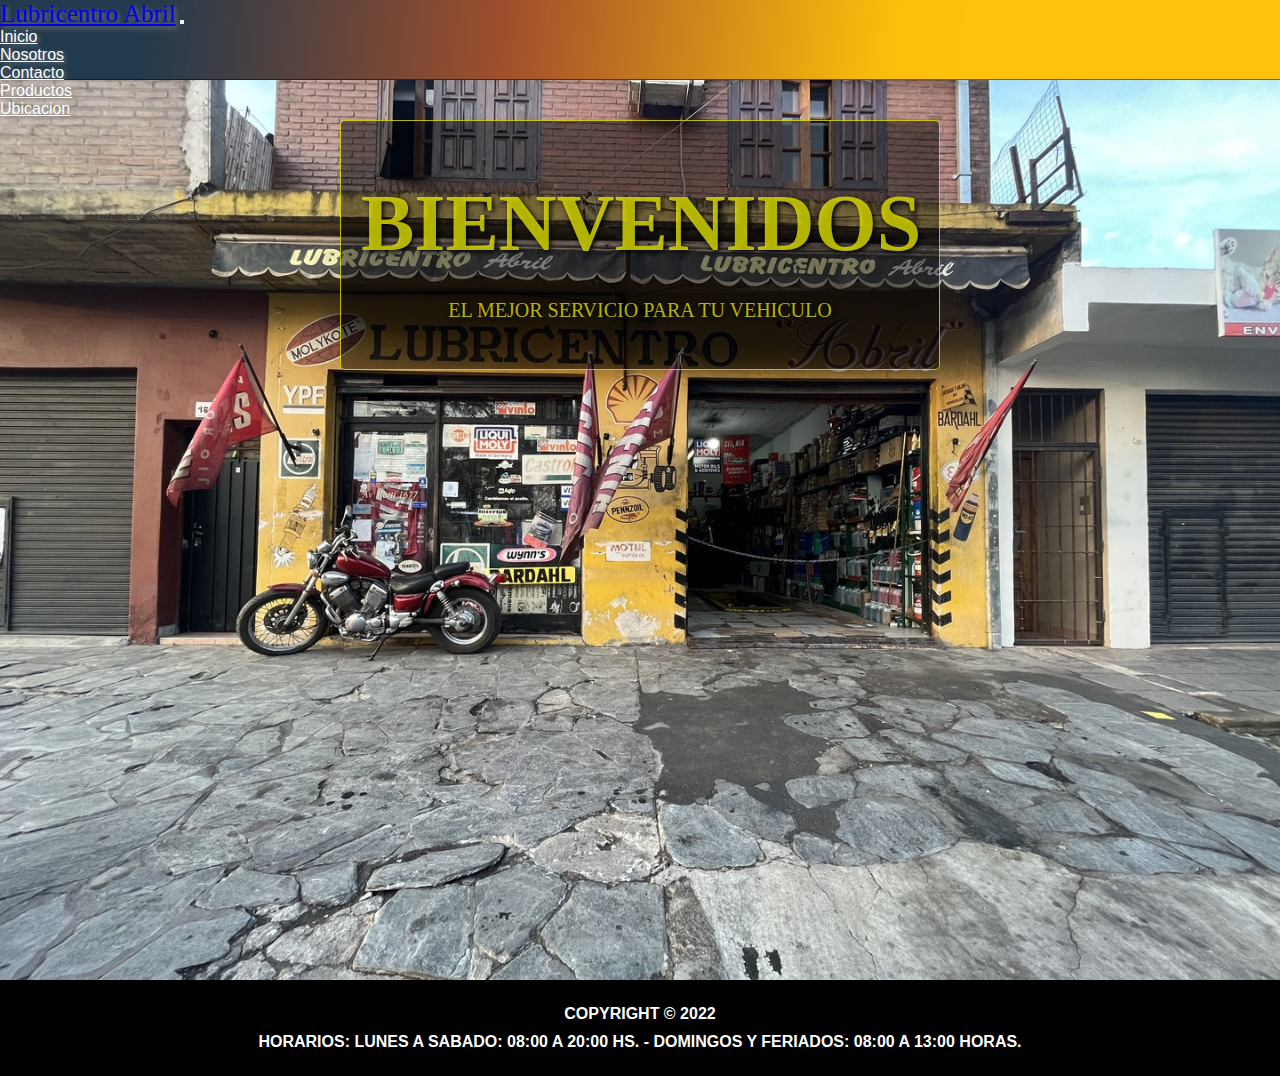
<file: index.html>
<!DOCTYPE html>
<html lang="es">

<head>
  <meta name="description" content="el mejor servicio para tu vehiculo">
  <meta name="keywords"
    content="automovil, auto, procrear autos, deautos, autos caros, lavadero de autos 24hs, ventas de autos usados en cordoba, acrilico, pintura acrilica, turbo">
  <meta name="city" content="Buenos Aires">
  <meta name="country" content="Argentina">
  <meta name="lenguaje" content="spanish">
  <meta charset="UTF-8">
  <meta http-equiv="X-UA-Compatible" content="IE=edge">
  <meta name="viewport" content="width=device-width, initial-scale=1.0">
  <link rel="stylesheet" href="https://cdnjs.cloudflare.com/ajax/libs/font-awesome/6.1.1/css/all.min.css"
    integrity="sha512-KfkfwYDsLkIlwQp6LFnl8zNdLGxu9YAA1QvwINks4PhcElQSvqcyVLLD9aMhXd13uQjoXtEKNosOWaZqXgel0g=="
    crossorigin="anonymous" referrerpolicy="no-referrer" />
  <link rel="stylesheet" href="https://cdn.jsdelivr.net/npm/bootstrap@4.6.2/dist/css/bootstrap.min.css"
    integrity="sha384-xOolHFLEh07PJGoPkLv1IbcEPTNtaed2xpHsD9ESMhqIYd0nLMwNLD69Npy4HI+N" crossorigin="anonymous">
  <link rel="stylesheet" href="./scss/estilos.css">
  <title>Lubricentro Abril</title>
</head>

<body>
  <header>
    <nav class="navbar navbar-expand-md navbar-dark">
      <!-- Brand -->
      <a class="navbar-brand" href="#">Lubricentro Abril</a>

      <!-- Toggler/collapsibe Button -->
      <button class="navbar-toggler" type="button" data-toggle="collapse" data-target="#collapsibleNavbar">
        <span class="navbar-toggler-icon"></span>
      </button>

      <!-- Navbar links -->
      <div class="collapse navbar-collapse" id="collapsibleNavbar">
        <ul class="navbar-nav">
          <li class="nav-item">
            <a class="nav-link" href="#">Inicio</a>
          </li>
          <li class="nav-item">
            <a class="nav-link" href="./pages/nosotros.html">Nosotros</a>
          </li>
          <li class="nav-item">
            <a class="nav-link" href="./pages/contacto.html">Contacto</a>
          </li>
          <li class="nav-item">
            <a class="nav-link" href="./pages/productos.html">Productos</a>
          </li>
          <li class="nav-item">
            <a class="nav-link" href="./pages/ubicacion.html">Ubicacion</a>
          </li>
        </ul>
      </div>
    </nav>
  </header>

  <main class="home">
    <div class="subtitulo">
      <h2>bienvenidos</h2>
      <p>el mejor servicio para tu vehiculo</p>
      </div>
      <div class="videos">
      <iframe class="video" width="700" height="450" src="https://www.youtube.com/embed/ds_a9tHwzT0" title="YouTube video player"
        frameborder="0" allow="accelerometer; autoplay; clipboard-write; encrypted-media; gyroscope; picture-in-picture"
        allowfullscreen></iframe>
    </div>
  </main>

  <footer>
    <div class="horarios">
      <p>Copyright © 2022 </p>
      <p>Horarios: Lunes a Sabado: 08:00 a 20:00 hs. - Domingos y feriados: 08:00 a 13:00 horas.</p>
    </div>

    <div class="redes">
      <i class="fa-brands fa-facebook"></i>
      <i class="fa-brands fa-instagram"></i>
      <i class="fa-brands fa-whatsapp"></i>
    </div>
  </footer>

  <script src="https://cdn.jsdelivr.net/npm/jquery@3.5.1/dist/jquery.slim.min.js"
    integrity="sha384-DfXdz2htPH0lsSSs5nCTpuj/zy4C+OGpamoFVy38MVBnE+IbbVYUew+OrCXaRkfj"
    crossorigin="anonymous"></script>
  <script src="https://cdn.jsdelivr.net/npm/popper.js@1.16.1/dist/umd/popper.min.js"
    integrity="sha384-9/reFTGAW83EW2RDu2S0VKaIzap3H66lZH81PoYlFhbGU+6BZp6G7niu735Sk7lN"
    crossorigin="anonymous"></script>
  <script src="https://cdn.jsdelivr.net/npm/bootstrap@4.6.2/dist/js/bootstrap.min.js"
    integrity="sha384-+sLIOodYLS7CIrQpBjl+C7nPvqq+FbNUBDunl/OZv93DB7Ln/533i8e/mZXLi/P+"
    crossorigin="anonymous"></script>
</body>


</html>
</file>
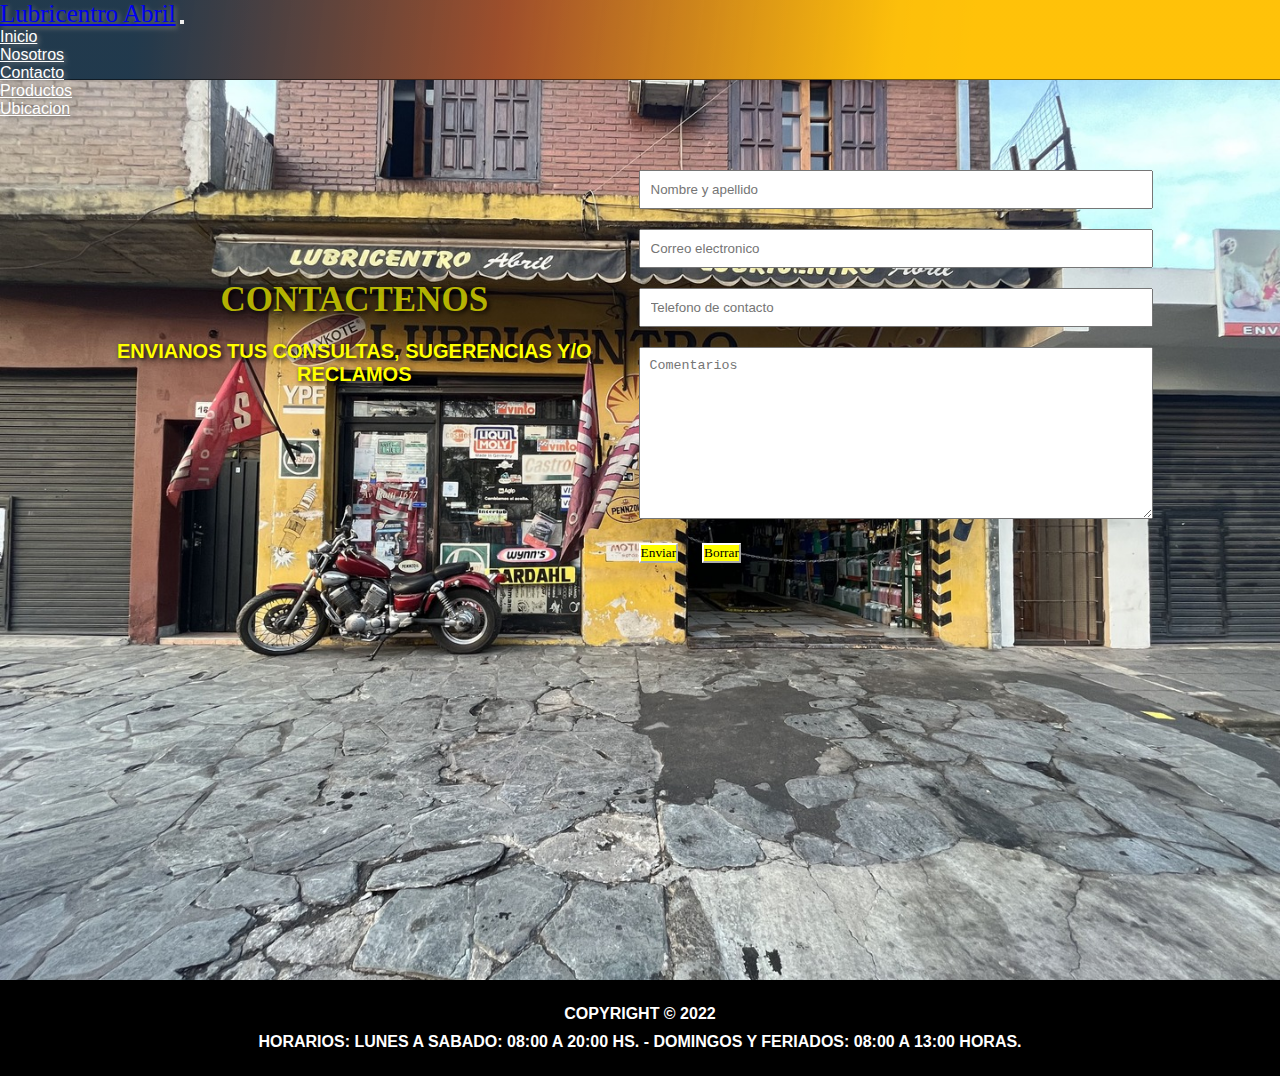
<file: pages/contacto.html>
<!DOCTYPE html>
<html lang="es">

<head>
  <meta name="description" content="contactanos y sacate todas las dudas sobre tu vehiculo">
  <meta name="keywords"
  content="carrera de motos, motos de carrera, carrera, automovil deportivo, need ford speed, info auto, cambios, luces">
  <meta name="city" content="Buenos Aires">
  <meta name="country" content="Argentina">
  <meta name="lenguaje" content="spanish">
  <meta charset="UTF-8">
  <meta http-equiv="X-UA-Compatible" content="IE=edge">
  <meta name="viewport" content="width=device-width, initial-scale=1.0">
  <link rel="stylesheet" href="https://cdnjs.cloudflare.com/ajax/libs/font-awesome/6.1.1/css/all.min.css"
    integrity="sha512-KfkfwYDsLkIlwQp6LFnl8zNdLGxu9YAA1QvwINks4PhcElQSvqcyVLLD9aMhXd13uQjoXtEKNosOWaZqXgel0g=="
    crossorigin="anonymous" referrerpolicy="no-referrer" />
  <link rel="stylesheet" href="https://cdn.jsdelivr.net/npm/bootstrap@4.6.2/dist/css/bootstrap.min.css"
    integrity="sha384-xOolHFLEh07PJGoPkLv1IbcEPTNtaed2xpHsD9ESMhqIYd0nLMwNLD69Npy4HI+N" crossorigin="anonymous">
  <link rel="stylesheet" href="../scss/estilos.css">
  <title>formulario de contactos</title>
</head>

<body>
  <header>
    <nav class="navbar navbar-expand-md navbar-dark">
      <!-- Brand -->
      <a class="navbar-brand" href="#">Lubricentro Abril</a>

      <!-- Toggler/collapsibe Button -->
      <button class="navbar-toggler" type="button" data-toggle="collapse" data-target="#collapsibleNavbar">
        <span class="navbar-toggler-icon"></span>
      </button>

      <!-- Navbar links -->
      <div class="collapse navbar-collapse" id="collapsibleNavbar">
        <ul class="navbar-nav">
          <li class="nav-item">
            <a class="nav-link" href="../index.html">Inicio</a>
          </li>
          <li class="nav-item">
            <a class="nav-link" href="nosotros.html">Nosotros</a>
          </li>
          <li class="nav-item">
            <a class="nav-link" href="#">Contacto</a>
          </li>
          <li class="nav-item">
            <a class="nav-link" href="./productos.html">Productos</a>
          </li>
          <li class="nav-item">
            <a class="nav-link" href="./ubicacion.html">Ubicacion</a>
          </li>
        </ul>
      </div>
    </nav>
  </header>

  <main class="contactos">
    <section class="left">
      <h2 class="contactanos">Contactenos</h2>
      <strong>Envianos tus consultas, sugerencias y/o reclamos</strong>
    </section>
    <section class="rigth">
      <form action="/action_page.php">
        <div class="form-group">
          <input type="text" class="form-control" placeholder="Nombre y apellido" id="name" required>
        </div>
        <div class="form-group">
          <input type="email" class="form-control" placeholder="Correo electronico" id="email" required>
        </div>
        <div class="form-group">
          <input type="text" class="form-control" placeholder="Telefono de contacto" id="number" required>
        </div>
        <textarea name="Comentarios" id="" class="form-control" cols="50" rows="10"
          placeholder="Comentarios"></textarea>
        <button type="button" value="enviar" class="btn btn-primary">Enviar</button>
        <button type="reset" value="restablecer" class="btn btn-primary">Borrar</button>
      </form>
    </section>
  </main>

  <footer>
    <div class="horarios">
      <p>Copyright © 2022 </p>
      <p>Horarios: Lunes a Sabado: 08:00 a 20:00 hs. - Domingos y feriados: 08:00 a 13:00 horas.</p>
    </div>

    <div class="redes">
      <i class="fa-brands fa-facebook"></i>
      <i class="fa-brands fa-instagram"></i>
      <i class="fa-brands fa-whatsapp"></i>
    </div>
  </footer>

  <script src="https://cdn.jsdelivr.net/npm/jquery@3.5.1/dist/jquery.slim.min.js"
    integrity="sha384-DfXdz2htPH0lsSSs5nCTpuj/zy4C+OGpamoFVy38MVBnE+IbbVYUew+OrCXaRkfj"
    crossorigin="anonymous"></script>
  <script src="https://cdn.jsdelivr.net/npm/popper.js@1.16.1/dist/umd/popper.min.js"
    integrity="sha384-9/reFTGAW83EW2RDu2S0VKaIzap3H66lZH81PoYlFhbGU+6BZp6G7niu735Sk7lN"
    crossorigin="anonymous"></script>
  <script src="https://cdn.jsdelivr.net/npm/bootstrap@4.6.2/dist/js/bootstrap.min.js"
    integrity="sha384-+sLIOodYLS7CIrQpBjl+C7nPvqq+FbNUBDunl/OZv93DB7Ln/533i8e/mZXLi/P+"
    crossorigin="anonymous"></script>
</body>

</html>
</file>
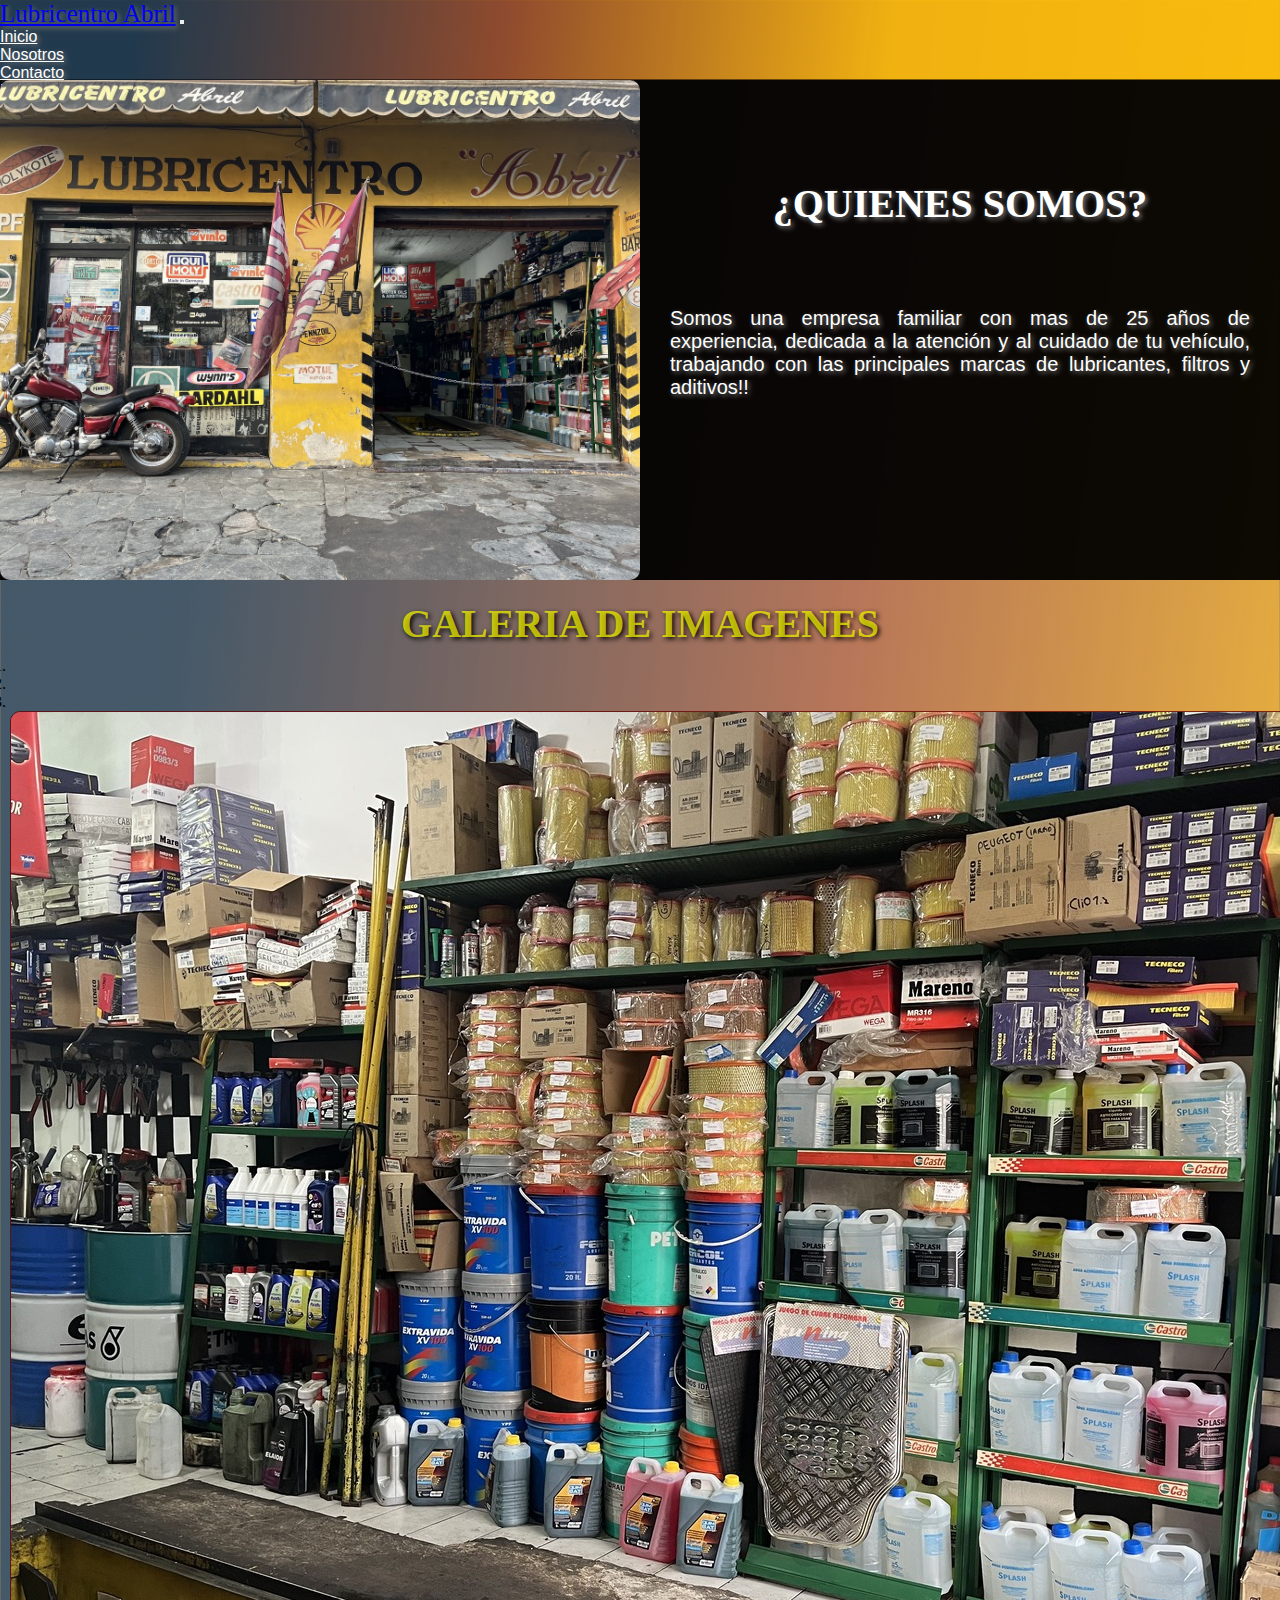
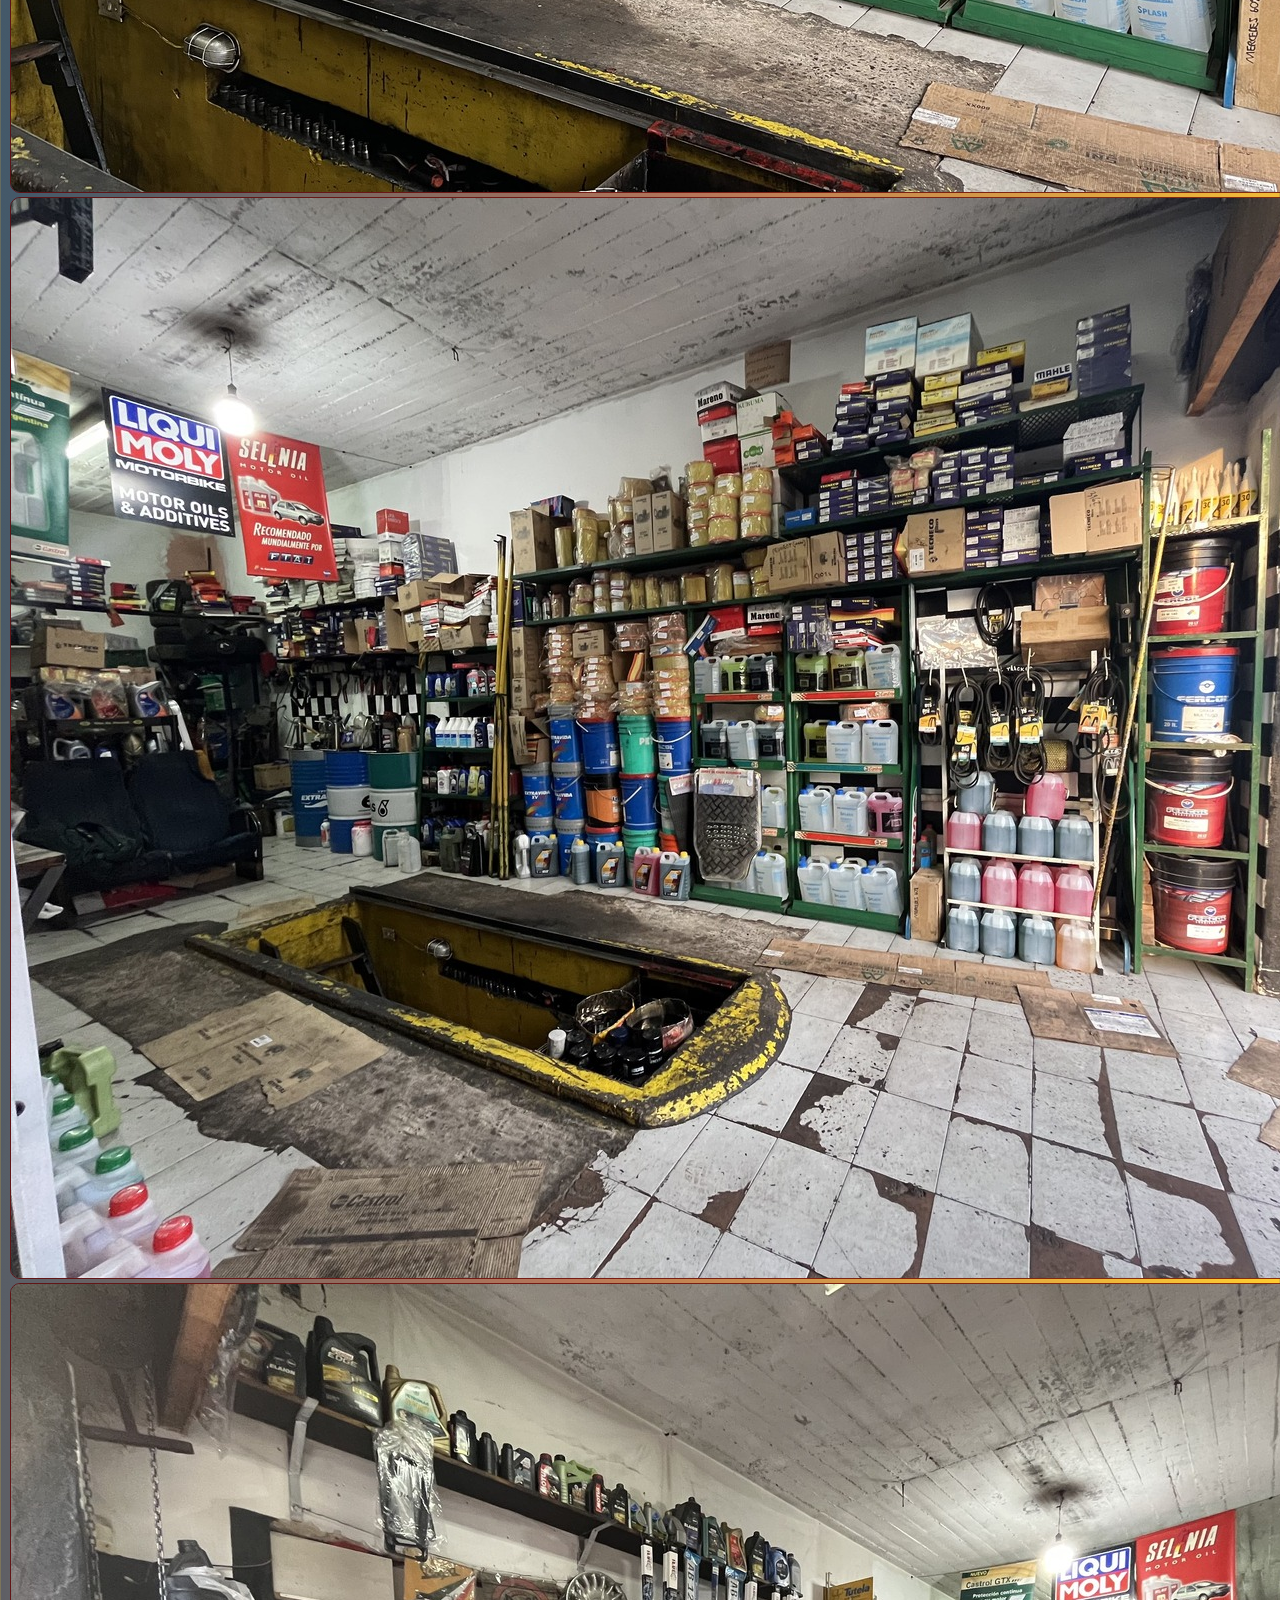
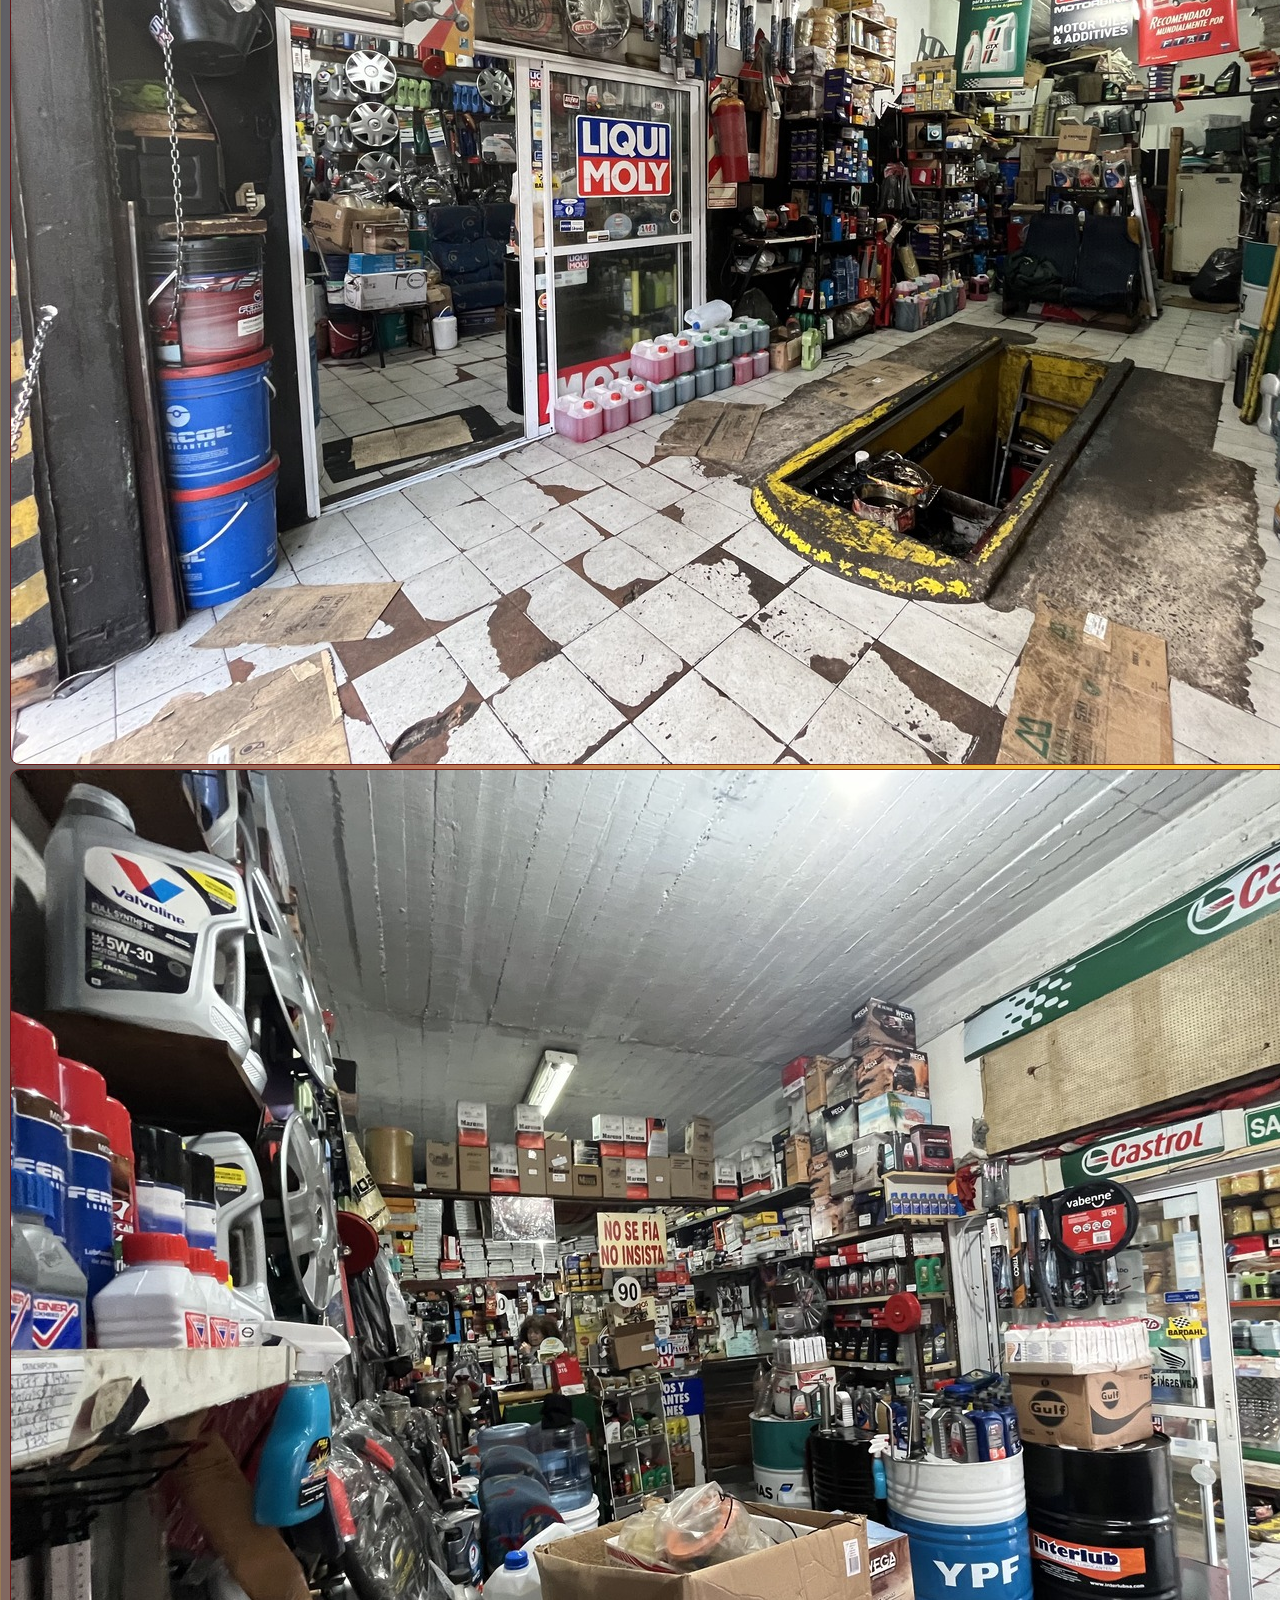
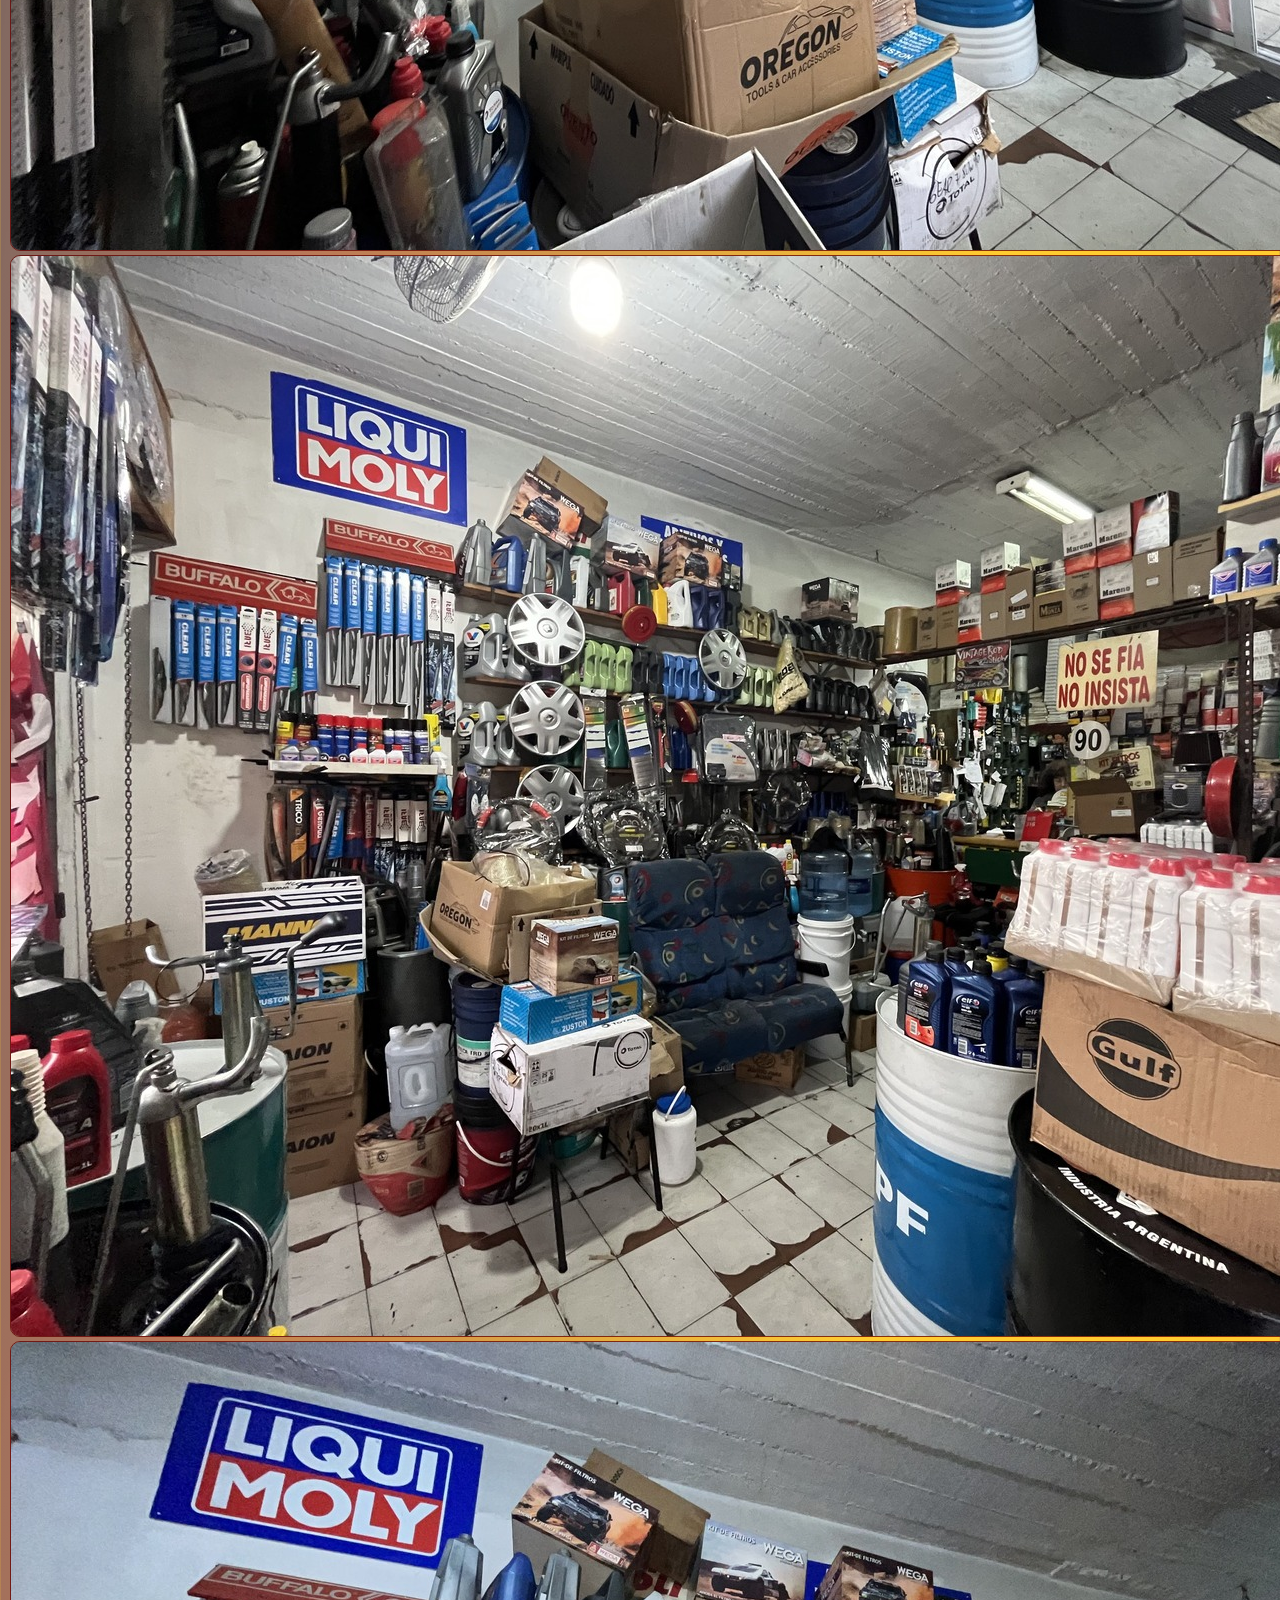
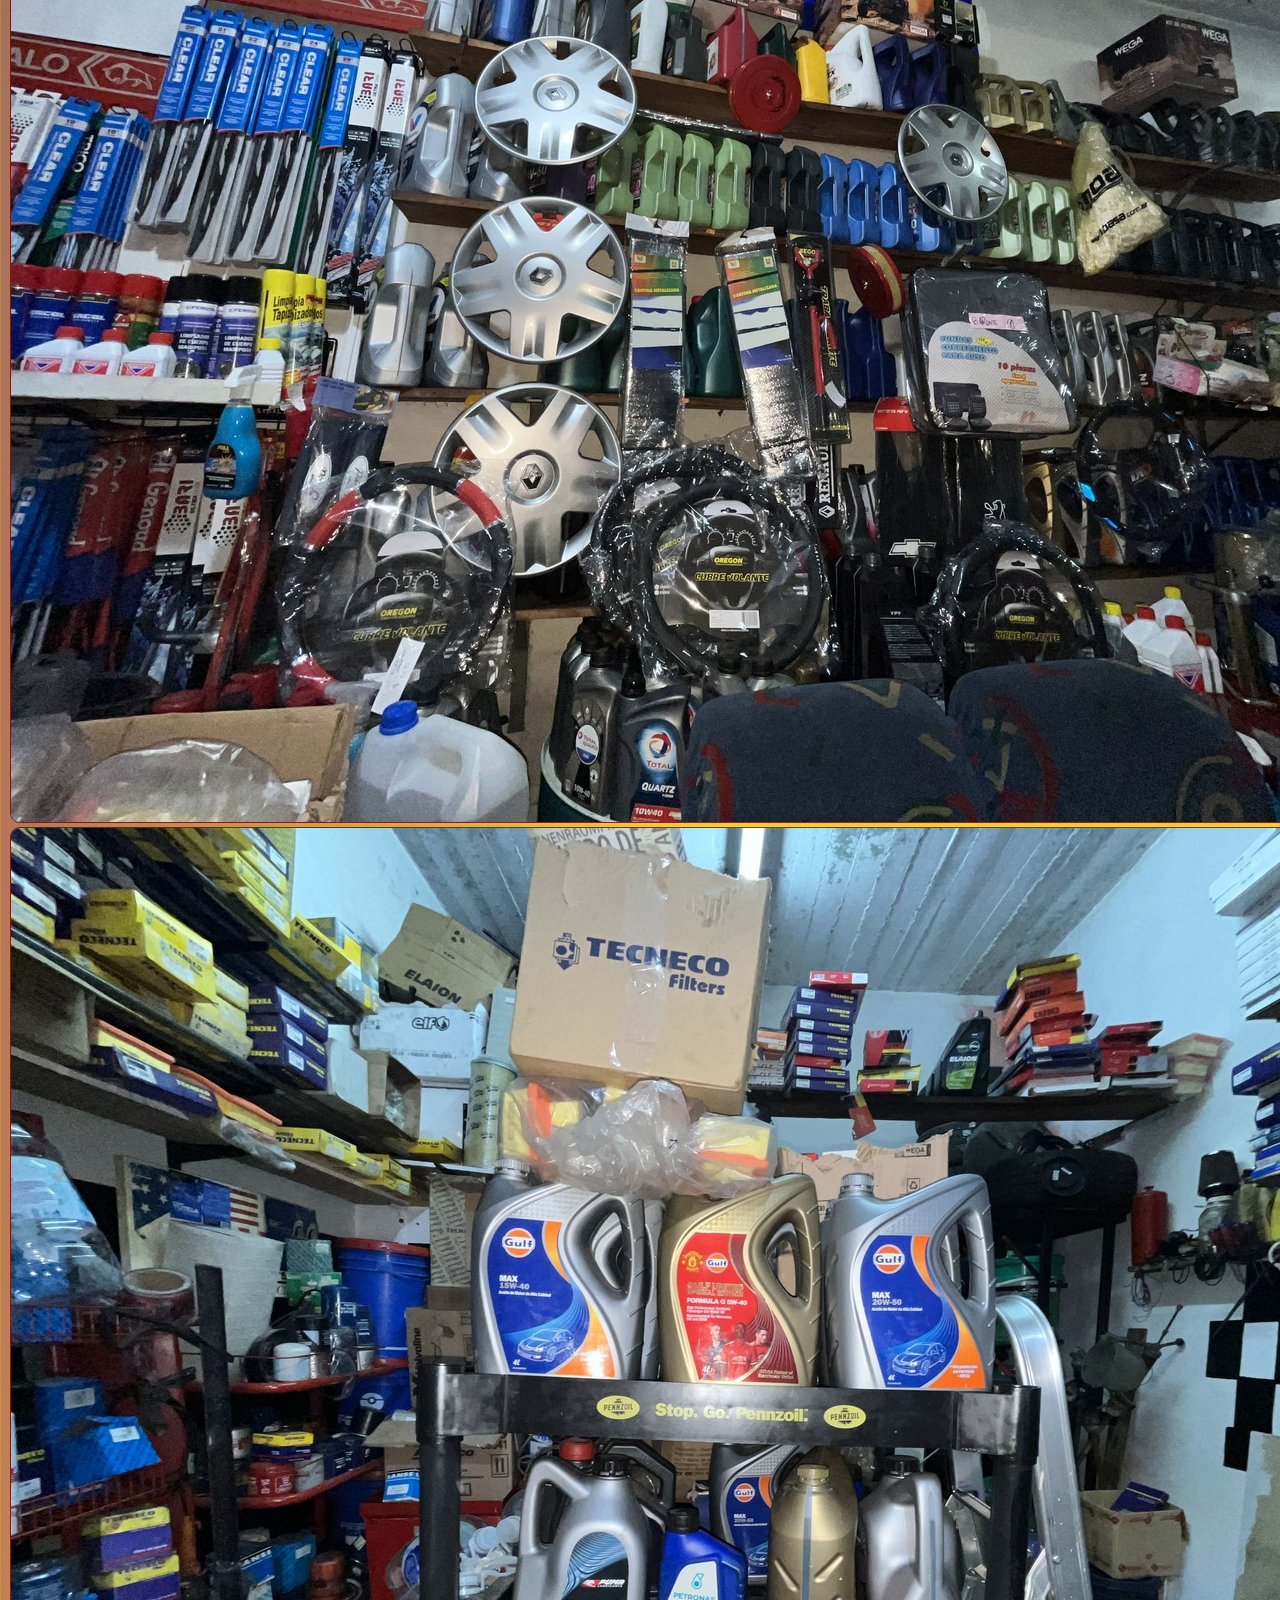
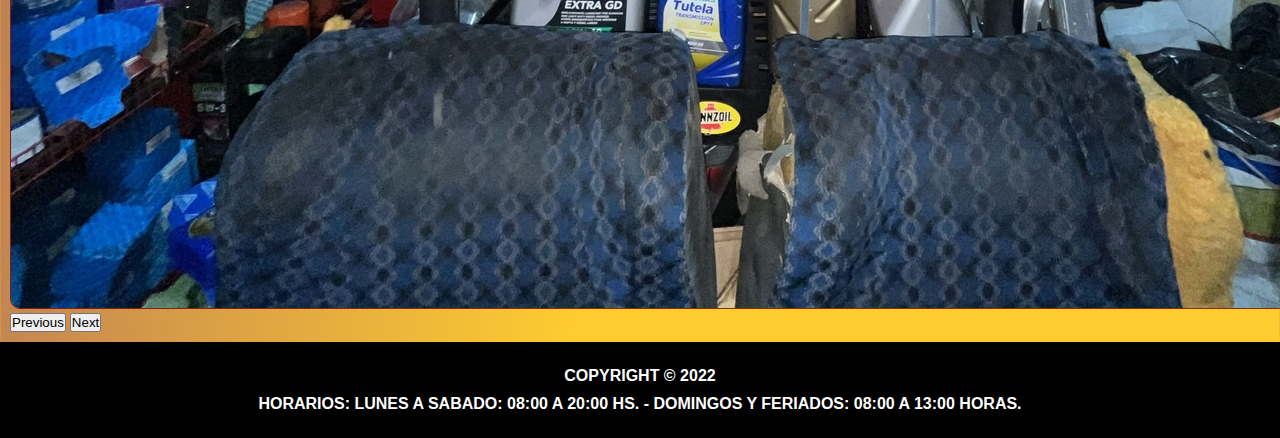
<file: pages/nosotros.html>
<!DOCTYPE html>
<html lang="es">

<head>
  <meta name="description" content="informacion del lubricentro">
  <meta name="keywords"
    content="cambio de aceite, cambio de aceite y filtro, aceite motul 8100, liqui moly, castrol, fiat, limpieza, interior">
  <meta name="city" content="Buenos Aires">
  <meta name="country" content="Argentina">
  <meta name="lenguaje" content="spanish">
  <meta charset="UTF-8">
  <meta http-equiv="X-UA-Compatible" content="IE=edge">
  <meta name="viewport" content="width=device-width, initial-scale=1.0">
  <link rel="stylesheet" href="https://cdnjs.cloudflare.com/ajax/libs/font-awesome/6.1.1/css/all.min.css"
    integrity="sha512-KfkfwYDsLkIlwQp6LFnl8zNdLGxu9YAA1QvwINks4PhcElQSvqcyVLLD9aMhXd13uQjoXtEKNosOWaZqXgel0g=="
    crossorigin="anonymous" referrerpolicy="no-referrer" />
  <link rel="stylesheet" href="https://cdn.jsdelivr.net/npm/bootstrap@4.6.2/dist/css/bootstrap.min.css"
    integrity="sha384-xOolHFLEh07PJGoPkLv1IbcEPTNtaed2xpHsD9ESMhqIYd0nLMwNLD69Npy4HI+N" crossorigin="anonymous">
  <link rel="stylesheet" href="../scss/estilos.css">
  <title>informacion sobre el lubricento</title>
</head>

<body>
  <header>
    <nav class="navbar navbar-expand-md navbar-dark">
      <!-- Brand -->
      <a class="navbar-brand" href="#">Lubricentro Abril</a>

      <!-- Toggler/collapsibe Button -->
      <button class="navbar-toggler" type="button" data-toggle="collapse" data-target="#collapsibleNavbar">
        <span class="navbar-toggler-icon"></span>
      </button>

      <!-- Navbar links -->
      <div class="collapse navbar-collapse" id="collapsibleNavbar">
        <ul class="navbar-nav">
          <li class="nav-item">
            <a class="nav-link" href="../index.html">Inicio</a>
          </li>
          <li class="nav-item">
            <a class="nav-link" href="#">Nosotros</a>
          </li>
          <li class="nav-item">
            <a class="nav-link" href="contacto.html">Contacto</a>
          </li>
          <li class="nav-item">
            <a class="nav-link" href="./productos.html">Productos</a>
          </li>
          <li class="nav-item">
            <a class="nav-link" href="./ubicacion.html">Ubicacion</a>
          </li>
        </ul>
      </div>
    </nav>
  </header>

  <main>
    <section class="presentacion">
      <div class="presentacion1"></div>
      <div class="presentacion2">
        <h2>¿quienes somos?</h2>
        <p>Somos una empresa familiar con mas de 25 años de experiencia, dedicada a la
          atención y al cuidado de tu vehículo, trabajando con las principales marcas de
          lubricantes, filtros y aditivos!!</p>
      </div>
    </section>

    <section class="titulo2">
      <h2>galeria de imagenes</h2>
    </section>
    <div id="carouselExampleIndicators" class="carousel slide" data-ride="carousel">
      <ol class="carousel-indicators">
        <li data-target="#carouselExampleIndicators" data-slide-to="0" class="active"></li>
        <li data-target="#carouselExampleIndicators" data-slide-to="1"></li>
        <li data-target="#carouselExampleIndicators" data-slide-to="2"></li>
      </ol>
      <div class="carousel-inner">
        <div class="carousel-item active">
          <img src="../imagenes/IMG_0390.jpg" class="d-block w-100" alt="fotos">
        </div>
        <div class="carousel-item">
          <img src="../imagenes/IMG_0391.jpg" class="d-block w-100" alt="fotos">
        </div>
        <div class="carousel-item">
          <img src="../imagenes/IMG_0392.jpg" class="d-block w-100" alt="fotos">
        </div>
        <div class="carousel-item">
          <img src="../imagenes/IMG_0393.jpg" class="d-block w-100" alt="fotos">
        </div>
        <div class="carousel-item">
          <img src="../imagenes/IMG_0394.jpg" class="d-block w-100" alt="fotos">
        </div>
        <div class="carousel-item">
          <img src="../imagenes/IMG_0421.jpg" class="d-block w-100" alt="fotos">
        </div>
        <div class="carousel-item">
          <img src="../imagenes/IMG_0426.jpg" class="d-block w-100" alt="fotos">
        </div>
      </div>
      <button class="carousel-control-prev" type="button" data-target="#carouselExampleIndicators" data-slide="prev">
        <span class="carousel-control-prev-icon" aria-hidden="true"></span>
        <span class="sr-only">Previous</span>
      </button>
      <button class="carousel-control-next" type="button" data-target="#carouselExampleIndicators" data-slide="next">
        <span class="carousel-control-next-icon" aria-hidden="true"></span>
        <span class="sr-only">Next</span>
      </button>
    </div>
  </main>


  <footer>
    <div class="horarios">
      <p>Copyright © 2022 </p>
      <p>Horarios: Lunes a Sabado: 08:00 a 20:00 hs. - Domingos y feriados: 08:00 a 13:00 horas.</p>
    </div>

    <div class="redes">
      <i class="fa-brands fa-facebook"></i>
      <i class="fa-brands fa-instagram"></i>
      <i class="fa-brands fa-whatsapp"></i>
    </div>
  </footer>

  <script src="https://cdn.jsdelivr.net/npm/jquery@3.5.1/dist/jquery.slim.min.js"
    integrity="sha384-DfXdz2htPH0lsSSs5nCTpuj/zy4C+OGpamoFVy38MVBnE+IbbVYUew+OrCXaRkfj"
    crossorigin="anonymous"></script>
  <script src="https://cdn.jsdelivr.net/npm/popper.js@1.16.1/dist/umd/popper.min.js"
    integrity="sha384-9/reFTGAW83EW2RDu2S0VKaIzap3H66lZH81PoYlFhbGU+6BZp6G7niu735Sk7lN"
    crossorigin="anonymous"></script>
  <script src="https://cdn.jsdelivr.net/npm/bootstrap@4.6.2/dist/js/bootstrap.min.js"
    integrity="sha384-+sLIOodYLS7CIrQpBjl+C7nPvqq+FbNUBDunl/OZv93DB7Ln/533i8e/mZXLi/P+"
    crossorigin="anonymous"></script>
</body>



</html>
</file>
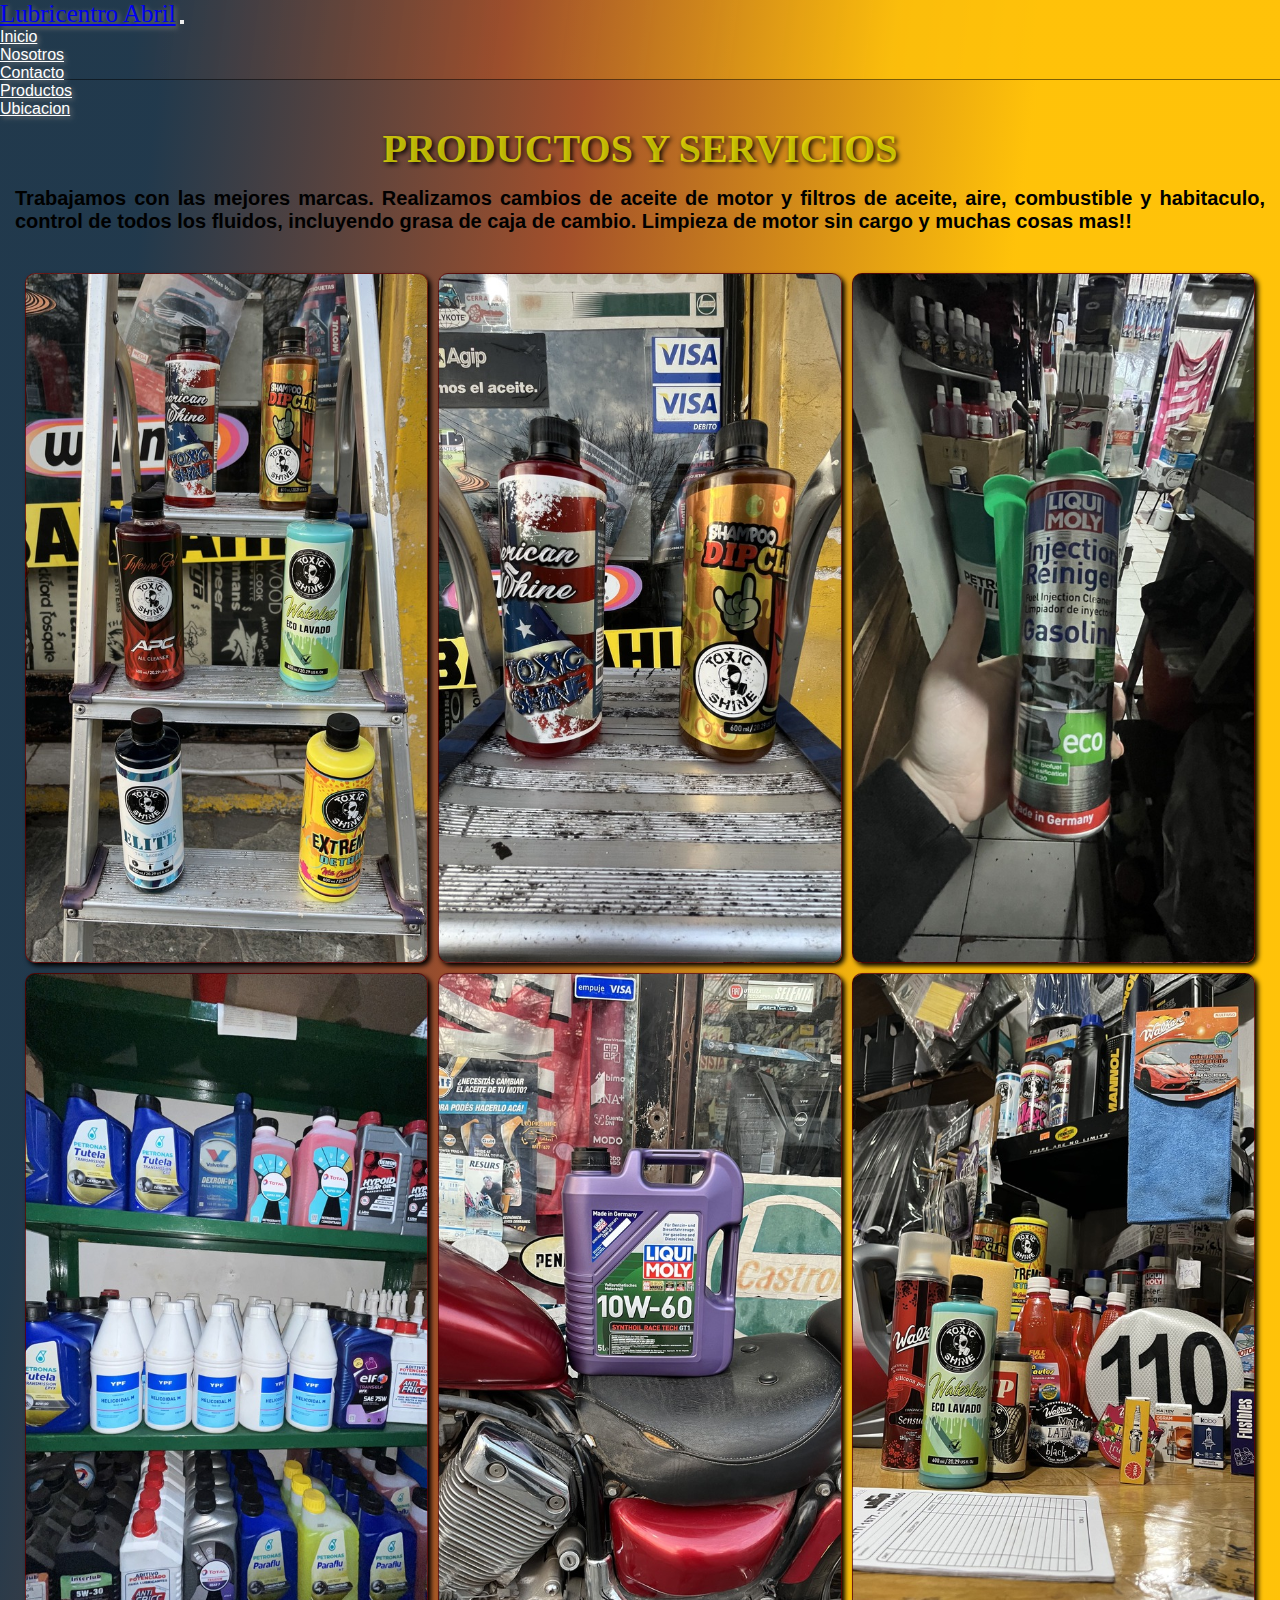
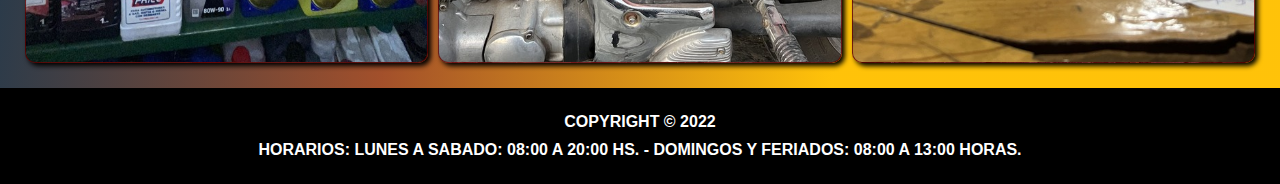
<file: pages/productos.html>
<!DOCTYPE html>
<html lang="es">

<head>
    <meta name="description" content="los mejores productos para tu vehiculo">
    <meta name="keywords" content="lubricentro, shell, ypf, axion, cuantos años tiene ypf, puma, chevrolet, ford">
    <meta name="city" content="Buenos Aires">
    <meta name="country" content="Argentina">
    <meta name="lenguaje" content="spanish">
    <meta charset="UTF-8">
    <meta http-equiv="X-UA-Compatible" content="IE=edge">
    <meta name="viewport" content="width=device-width, initial-scale=1.0">
    <link rel="stylesheet" href="https://cdnjs.cloudflare.com/ajax/libs/font-awesome/6.1.1/css/all.min.css"
        integrity="sha512-KfkfwYDsLkIlwQp6LFnl8zNdLGxu9YAA1QvwINks4PhcElQSvqcyVLLD9aMhXd13uQjoXtEKNosOWaZqXgel0g=="
        crossorigin="anonymous" referrerpolicy="no-referrer" />
    <link rel="stylesheet" href="https://cdn.jsdelivr.net/npm/bootstrap@4.6.2/dist/css/bootstrap.min.css"
        integrity="sha384-xOolHFLEh07PJGoPkLv1IbcEPTNtaed2xpHsD9ESMhqIYd0nLMwNLD69Npy4HI+N" crossorigin="anonymous">
    <link rel="stylesheet" href="../scss/estilos.css">
    <title>todos nuestros productos</title>
</head>

<body>
    <header>
        <nav class="navbar navbar-expand-md navbar-dark">
            <!-- Brand -->
            <a class="navbar-brand" href="#">Lubricentro Abril</a>

            <!-- Toggler/collapsibe Button -->
            <button class="navbar-toggler" type="button" data-toggle="collapse" data-target="#collapsibleNavbar">
                <span class="navbar-toggler-icon"></span>
            </button>

            <!-- Navbar links -->
            <div class="collapse navbar-collapse" id="collapsibleNavbar">
                <ul class="navbar-nav">
                    <li class="nav-item">
                        <a class="nav-link" href="../index.html">Inicio</a>
                    </li>
                    <li class="nav-item">
                        <a class="nav-link" href="./nosotros.html">Nosotros</a>
                    </li>
                    <li class="nav-item">
                        <a class="nav-link" href="./contacto.html">Contacto</a>
                    </li>
                    <li class="nav-item">
                        <a class="nav-link" href="#">Productos</a>
                    </li>
                    <li class="nav-item">
                        <a class="nav-link" href="./ubicacion.html">Ubicacion</a>
                    </li>
                </ul>
            </div>
        </nav>
    </header>

    <main class="productos">
        <section class="productos1">
            <h2>productos y servicios</h2>
            <p>Trabajamos con las mejores marcas. Realizamos cambios de aceite de motor y filtros de aceite, aire,
                combustible y habitaculo, control de todos los fluidos, incluyendo grasa de caja de cambio. Limpieza de
                motor sin cargo y muchas cosas mas!!</p>
        </section>
        <section class="productos2">
            <div class="item item1"></div>
            <div class="item item2"></div>
            <div class="item item3"></div>
            <div class="item item4"></div>
            <div class="item item5"></div>
            <div class="item item6"></div>
        </section>
    </main>


    <footer>
        <div class="horarios">
            <p>Copyright © 2022 </p>
            <p>Horarios: Lunes a Sabado: 08:00 a 20:00 hs. - Domingos y feriados: 08:00 a 13:00 horas.</p>
        </div>

        <div class="redes">
            <i class="fa-brands fa-facebook"></i>
            <i class="fa-brands fa-instagram"></i>
            <i class="fa-brands fa-whatsapp"></i>
        </div>
    </footer>

    <script src="https://cdn.jsdelivr.net/npm/jquery@3.5.1/dist/jquery.slim.min.js"
        integrity="sha384-DfXdz2htPH0lsSSs5nCTpuj/zy4C+OGpamoFVy38MVBnE+IbbVYUew+OrCXaRkfj"
        crossorigin="anonymous"></script>
    <script src="https://cdn.jsdelivr.net/npm/popper.js@1.16.1/dist/umd/popper.min.js"
        integrity="sha384-9/reFTGAW83EW2RDu2S0VKaIzap3H66lZH81PoYlFhbGU+6BZp6G7niu735Sk7lN"
        crossorigin="anonymous"></script>
    <script src="https://cdn.jsdelivr.net/npm/bootstrap@4.6.2/dist/js/bootstrap.min.js"
        integrity="sha384-+sLIOodYLS7CIrQpBjl+C7nPvqq+FbNUBDunl/OZv93DB7Ln/533i8e/mZXLi/P+"
        crossorigin="anonymous"></script>
</body>

</html>
</file>
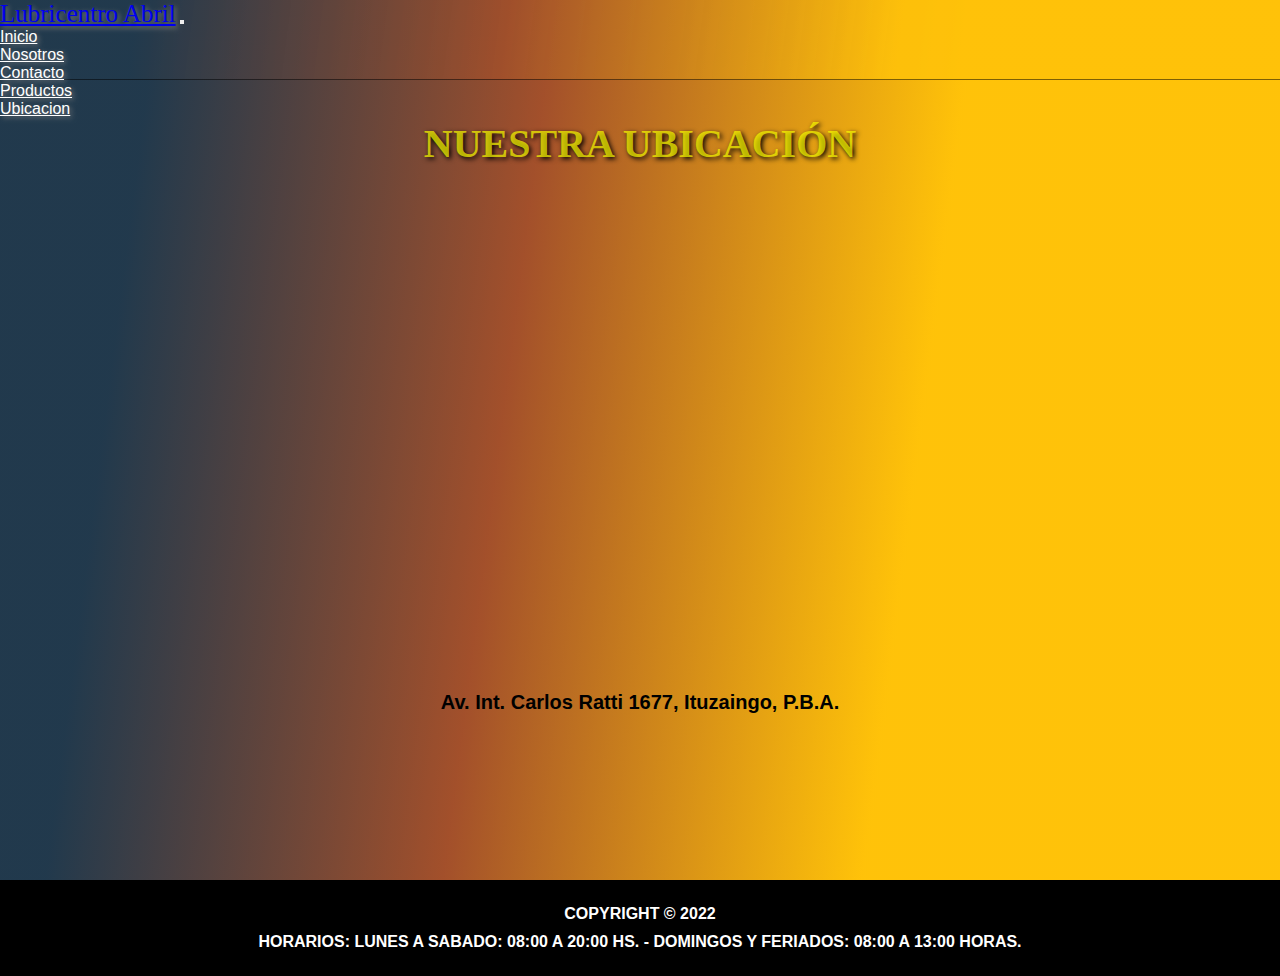
<file: pages/ubicacion.html>
<!DOCTYPE html>
<html lang="es">

<head>
    <meta name="description" content="veni a conocernos y realizale un buen mantenimiento a tu vehiculo">
    <meta name="keywords" content="volkswagen, bmw, mercedes benz, vento, bora, amortiguador, cubiertas, llantas, golf">
    <meta name="city" content="Buenos Aires">
    <meta name="country" content="Argentina">
    <meta name="lenguaje" content="spanish">
    <meta charset="UTF-8">
    <meta http-equiv="X-UA-Compatible" content="IE=edge">
    <meta name="viewport" content="width=device-width, initial-scale=1.0">
    <link rel="stylesheet" href="https://cdnjs.cloudflare.com/ajax/libs/font-awesome/6.1.1/css/all.min.css"
        integrity="sha512-KfkfwYDsLkIlwQp6LFnl8zNdLGxu9YAA1QvwINks4PhcElQSvqcyVLLD9aMhXd13uQjoXtEKNosOWaZqXgel0g=="
        crossorigin="anonymous" referrerpolicy="no-referrer" />
    <link rel="stylesheet" href="https://cdn.jsdelivr.net/npm/bootstrap@4.6.2/dist/css/bootstrap.min.css"
        integrity="sha384-xOolHFLEh07PJGoPkLv1IbcEPTNtaed2xpHsD9ESMhqIYd0nLMwNLD69Npy4HI+N" crossorigin="anonymous">
    <link rel="stylesheet" href="../scss/estilos.css">
    <title>nuestra ubicacion</title>
</head>

<body>
    <header>
        <nav class="navbar navbar-expand-md navbar-dark">
            <!-- Brand -->
            <a class="navbar-brand" href="#">Lubricentro Abril</a>

            <!-- Toggler/collapsibe Button -->
            <button class="navbar-toggler" type="button" data-toggle="collapse" data-target="#collapsibleNavbar">
                <span class="navbar-toggler-icon"></span>
            </button>

            <!-- Navbar links -->
            <div class="collapse navbar-collapse" id="collapsibleNavbar">
                <ul class="navbar-nav">
                    <li class="nav-item">
                        <a class="nav-link" href="../index.html">Inicio</a>
                    </li>
                    <li class="nav-item">
                        <a class="nav-link" href="./nosotros.html">Nosotros</a>
                    </li>
                    <li class="nav-item">
                        <a class="nav-link" href="./contacto.html">Contacto</a>
                    </li>
                    <li class="nav-item">
                        <a class="nav-link" href="./productos.html">Productos</a>
                    </li>
                    <li class="nav-item">
                        <a class="nav-link" href="#">Ubicacion</a>
                    </li>
                </ul>
            </div>
        </nav>
    </header>

    <main class="ubicacion">
        <h2>nuestra ubicación</h2>
        <iframe
            src="https://www.google.com/maps/embed?pb=!1m14!1m8!1m3!1d13128.88923795849!2d-58.685402!3d-34.6490882!3m2!1i1024!2i768!4f13.1!3m3!1m2!1s0x0%3A0xda5acba6c215ca86!2sLubricentro%20Abril!5e0!3m2!1ses!2sar!4v1660097910748!5m2!1ses!2sar"
            width="100%" height="500" style="border:0;" allowfullscreen="" loading="lazy"
            referrerpolicy="no-referrer-when-downgrade"></iframe>
        <p>Av. Int. Carlos Ratti 1677, Ituzaingo, P.B.A.</p>
    </main>


    <footer>
        <div class="horarios">
            <p>Copyright © 2022 </p>
            <p>Horarios: Lunes a Sabado: 08:00 a 20:00 hs. - Domingos y feriados: 08:00 a 13:00 horas.</p>
        </div>

        <div class="redes">
            <i class="fa-brands fa-facebook"></i>
            <i class="fa-brands fa-instagram"></i>
            <i class="fa-brands fa-whatsapp"></i>
        </div>
    </footer>

    <script src="https://cdn.jsdelivr.net/npm/jquery@3.5.1/dist/jquery.slim.min.js"
        integrity="sha384-DfXdz2htPH0lsSSs5nCTpuj/zy4C+OGpamoFVy38MVBnE+IbbVYUew+OrCXaRkfj"
        crossorigin="anonymous"></script>
    <script src="https://cdn.jsdelivr.net/npm/popper.js@1.16.1/dist/umd/popper.min.js"
        integrity="sha384-9/reFTGAW83EW2RDu2S0VKaIzap3H66lZH81PoYlFhbGU+6BZp6G7niu735Sk7lN"
        crossorigin="anonymous"></script>
    <script src="https://cdn.jsdelivr.net/npm/bootstrap@4.6.2/dist/js/bootstrap.min.js"
        integrity="sha384-+sLIOodYLS7CIrQpBjl+C7nPvqq+FbNUBDunl/OZv93DB7Ln/533i8e/mZXLi/P+"
        crossorigin="anonymous"></script>
</body>

</html>
</file>
<file: scss/estilos.css>
* {
  padding: 0;
  margin: 0;
  box-sizing: border-box;
}

body, .ubicacion, .productos, .navbar {
  background-image: linear-gradient(97.3deg, rgba(25, 50, 70, 0.81) 10.7%, rgba(155, 65, 25, 0.72) 39.5%, rgba(255, 192, 0, 0.81) 69.7%);
}

.navbar {
  height: 80px;
  width: 100%;
  border-bottom: 1px solid rgba(0, 0, 0, 0.507);
}
.navbar-brand {
  font-size: 25px;
  font-family: fantasy;
  text-shadow: 2px 2px 5px gray;
}
.navbar .navbar-nav .nav-link {
  font-family: Verdana, Geneva, Tahoma, sans-serif;
  color: white;
  text-shadow: 2px 2px 5px gray;
}
.navbar .navbar-nav .nav-link:hover {
  color: yellow;
}

.home {
  width: 100%;
  height: 100vh;
  background-image: url(img/../../imagenes/IMG_0385.jpg);
  background-position: center;
  background-size: cover;
  display: grid;
  grid-template-columns: 1fr;
  padding: 40px;
}
.home .subtitulo {
  display: flex;
  justify-content: center;
  justify-items: center;
  justify-self: center;
  flex-direction: column;
  color: rgba(255, 255, 0, 0.699);
  min-width: 50%;
  height: 200px;
  font-family: fantasy;
  background-color: rgba(0, 0, 0, 0.507);
  text-transform: uppercase;
  border-radius: 5px;
  border: 1px solid rgba(255, 255, 0, 0.699);
  text-shadow: 2px 2px 5px black;
}
.home .subtitulo h2 {
  font-size: 80px;
  padding-top: 40px;
  padding-bottom: 30px;
  padding-left: 70px;
  -webkit-animation-duration: 2s;
          animation-duration: 2s;
  -webkit-animation-name: bienvenidos;
          animation-name: bienvenidos;
  -webkit-animation-delay: 5s;
          animation-delay: 5s;
  -webkit-animation-direction: alternate;
          animation-direction: alternate;
  -webkit-animation-iteration-count: infinite;
          animation-iteration-count: infinite;
}
@-webkit-keyframes bienvenidos {
  0% {
    opacity: 0;
  }
  100% {
    opacity: 1;
  }
}
@keyframes bienvenidos {
  0% {
    opacity: 0;
  }
  100% {
    opacity: 1;
  }
}
.home .subtitulo p {
  font-size: 20px;
  padding-left: 120px;
}
.home .videos {
  display: flex;
  justify-content: center;
  padding: 100px;
}
.home .videos .video {
  border-radius: 10px;
}

.presentacion {
  width: 100%;
  min-height: 500px;
  background-color: rgba(0, 0, 0, 0.945);
  display: flex;
  color: white;
}
.presentacion .presentacion1 {
  background-image: url(img/../../imagenes/IMG_0386.jpg);
  background-position: center;
  background-size: cover;
  min-height: 500px;
  width: 50%;
  border-radius: 10px;
}
.presentacion .presentacion2 {
  min-height: 500px;
  width: 50%;
  padding: 30px;
}
.presentacion .presentacion2 h2 {
  font-size: 40px;
  font-family: fantasy;
  text-transform: uppercase;
  text-shadow: 2px 2px 5px gray;
  padding: 70px 30px;
  text-align: center;
}
.presentacion .presentacion2 p {
  font-size: 20px;
  font-family: Verdana, Geneva, Tahoma, sans-serif;
  padding-top: 10px;
  text-shadow: 2px 2px 5px gray;
  text-align: justify;
}

.carousel {
  padding: 10px;
}
.carousel .w-100 {
  border-radius: 10px;
  border: 1px solid rgba(97, 0, 0, 0.767);
}

.titulo2 {
  height: auto;
  width: 100%;
}
.titulo2 h2 {
  color: rgba(255, 255, 0, 0.699);
  text-align: center;
  font-size: 40px;
  font-family: fantasy;
  text-transform: uppercase;
  text-shadow: 2px 2px 5px black;
  padding-top: 20px;
}

.contactos {
  width: 100%;
  height: 100vh;
  background-image: url(img/../../imagenes/IMG_0385.jpg);
  background-position: center;
  background-size: cover;
  display: flex;
  justify-content: center;
  padding: 80px;
}
.contactos .left {
  width: 50%;
  color: rgba(255, 255, 0, 0.699);
  text-transform: uppercase;
  text-shadow: 2px 2px 5px black;
  padding-top: 100px;
  text-align: center;
}
.contactos .left .contactanos {
  font-size: 35px;
  font-family: fantasy;
  padding: 20px;
}
.contactos .left strong {
  font-size: 20px;
  font-family: Verdana, Geneva, Tahoma, sans-serif;
  color: yellow;
}
.contactos .right {
  width: 50%;
  padding: 20px;
}
.contactos .form-control {
  width: 90%;
  padding: 10px;
  margin: 10px;
}
.contactos .btn {
  margin: 10px;
}
.contactos .btn-primary {
  color: black;
  background-color: yellow;
  border-color: white;
  font-family: fantasy;
  transition: all 0.7s;
}
.contactos .btn-primary:hover {
  transform: translateY(-20px);
  transition: all 0.7s;
  background-color: yellow;
  border-color: yellow;
  color: black;
}

.productos {
  min-height: 800px;
  width: 100%;
}
.productos h2 {
  color: rgba(255, 255, 0, 0.699);
  text-align: center;
  font-size: 40px;
  font-family: fantasy;
  text-transform: uppercase;
  text-shadow: 2px 2px 5px black;
  padding-top: 45px;
}
.productos p {
  color: black;
  text-align: justify;
  font-size: 20px;
  font-family: Verdana, Geneva, Tahoma, sans-serif;
  margin: 15px;
  font-weight: bold;
}
.productos .productos2 {
  width: 100%;
  padding: 20px;
  display: grid;
  grid-template-areas: "item1 item2 item3" "item4 item5 item6";
  grid-template-rows: 700px 700px;
  grid-template-columns: 1fr 1fr 1fr;
}
.productos .item {
  height: auto;
  border: 1px solid rgba(97, 0, 0, 0.767);
  border-radius: 10px;
  box-shadow: 3px 3px 5px black;
  margin: 5px;
}
.productos .item:hover {
  transform: scale(1.05);
  transition: all 0.5s;
}
.productos .item1 {
  background-image: url(img/../../imagenes/IMG_0395.jpg);
  background-position: center;
  background-size: cover;
  grid-area: item1;
}
.productos .item2 {
  background-image: url(img/../../imagenes/IMG_0402.jpg);
  background-position: center;
  background-size: cover;
  grid-area: item2;
}
.productos .item3 {
  background-image: url(img/../../imagenes/IMG_0439.jpg);
  background-position: center;
  background-size: cover;
  grid-area: item3;
}
.productos .item4 {
  background-image: url(img/../../imagenes/IMG_0430.jpg);
  background-position: center;
  background-size: cover;
  grid-area: item4;
}
.productos .item5 {
  background-image: url(img/../../imagenes/IMG_0431.jpg);
  background-position: center;
  background-size: cover;
  grid-area: item5;
}
.productos .item6 {
  background-image: url(img/../../imagenes/IMG_0437.jpg);
  background-position: center;
  background-size: cover;
  grid-area: item6;
}

.ubicacion {
  min-height: 800px;
  width: 100%;
}
.ubicacion h2 {
  color: rgba(255, 255, 0, 0.699);
  text-align: center;
  font-size: 40px;
  font-family: fantasy;
  text-transform: uppercase;
  text-shadow: 2px 2px 5px black;
  padding-top: 40px;
}
.ubicacion iframe {
  padding: 15px;
}
.ubicacion p {
  color: black;
  text-align: center;
  font-size: 20px;
  font-family: Verdana, Geneva, Tahoma, sans-serif;
  padding: 20px;
  text-transform: capitalize;
  font-weight: bold;
}

footer {
  background-color: black;
  width: 100%;
  min-height: 50%;
  color: white;
  text-align: center;
  padding: 20px;
}
footer .horarios p {
  font-size: 16px;
  padding-bottom: 5px;
  padding-top: 5px;
  font-family: Verdana, Geneva, Tahoma, sans-serif;
  text-transform: uppercase;
  font-weight: bold;
}
footer .redes i {
  font-size: 40px;
  letter-spacing: 20px;
  transition: all 0.5s;
}
footer .redes i:hover {
  color: yellow;
  cursor: pointer;
  transform: translateY(-20px);
  transition: all 0.5s;
}
footer ::-moz-selection {
  background-color: yellow;
  color: black;
}
footer ::selection {
  background-color: yellow;
  color: black;
}

@media only screen and (min-width: 320px) and (max-width: 600px) {
  .home .subtitulo {
    width: 200px;
    height: 150px;
  }
  .home .subtitulo h2 {
    font-size: 30px;
    padding: 20px;
    text-align: center;
  }
  .home .subtitulo p {
    font-size: 16px;
    padding: 10px;
    text-align: center;
  }
  .home .videos {
    padding: 0%;
    margin: 0%;
    justify-content: center;
  }
  .home .videos .video {
    height: 500px;
    width: 100%;
  }
  .presentacion {
    display: grid;
    grid-column: 1fr;
  }
  .presentacion .presentacion1 {
    width: 100%;
    min-height: 200px;
  }
  .presentacion .presentacion2 {
    width: 100%;
    min-height: 100px;
  }
  .presentacion .presentacion2 h2 {
    font-size: 20px;
    padding-top: 10px;
    padding-left: 40px;
    padding-right: 30px;
    padding-bottom: 10px;
    text-align: center;
  }
  .presentacion .presentacion2 p {
    font-size: 16px;
    padding: 0%;
    margin: 0%;
  }
  .titulo2 h2 {
    font-size: 25px;
    padding-top: 15px;
  }
  .contactos {
    display: block;
    min-height: 800px;
    padding: 0%;
    margin: 0%;
  }
  .contactos .left {
    width: 100%;
  }
  .contactos .left .contactanos {
    font-size: 30px;
  }
  .contactos .left strong {
    font-size: 16px;
  }
  .contactos .right {
    width: 100%;
  }
  .productos h2 {
    font-size: 25px;
  }
  .productos p {
    font-size: 16px;
  }
  .productos .productos2 {
    display: grid;
    grid-template-areas: "item1" "item2" "item3" "item4" "item5" "item6";
    grid-template-rows: 500px 500px 500px 500px 500px 500px;
    grid-template-columns: 1fr;
  }
  .ubicacion h2 {
    font-size: 25px;
  }
  .ubicacion p {
    font-size: 16px;
  }
  footer .horarios p {
    font-size: 16px;
    padding: 10px;
  }
  footer .redes i {
    font-size: 25px;
  }
}
@media only screen and (min-width: 601px) and (max-width: 1000px) {
  .home .subtitulo {
    width: 300px;
    height: 200px;
  }
  .home .subtitulo h2 {
    font-size: 50px;
    padding: 20px;
    text-align: center;
  }
  .home .subtitulo p {
    font-size: 20px;
    padding: 10px;
    text-align: center;
  }
  .home .videos {
    padding: 0%;
    margin: 0%;
    justify-content: center;
  }
  .home .videos .video {
    height: 500px;
    width: 100%;
  }
  .presentacion {
    display: flex;
    justify-content: space-between;
  }
  .presentacion .presentacion1 {
    width: 50%;
    min-height: 500px;
  }
  .presentacion .presentacion2 {
    width: 50%;
    min-height: 500px;
  }
  .presentacion .presentacion2 h2 {
    font-size: 25px;
    padding-top: 80px;
    padding-left: 40px;
    padding-right: 30px;
    padding-bottom: 20px;
    text-align: center;
  }
  .presentacion .presentacion2 p {
    font-size: 16px;
    padding-top: 30px;
    padding-right: 10px;
    padding-left: 5px;
    padding-bottom: 15px;
    text-align: justify;
  }
  .productos .productos2 {
    display: grid;
    grid-template-areas: "item1 item2" "item3 item4" "item5 item6";
    grid-template-rows: 600px 600px 600px;
    grid-template-columns: 1fr 1fr;
  }
  .contactos {
    display: block;
    min-height: 800px;
    padding: 40px;
  }
  .contactos .left {
    width: 100%;
  }
  .contactos .left .contactanos {
    font-size: 30px;
  }
  .contactos .left strong {
    font-size: 16px;
  }
  .contactos .right {
    width: 100%;
  }
}
@media screen and (min-width: 1001px) {
  .home .subtitulo {
    width: 500px;
    height: 250px;
  }
  .home .subtitulo h2 {
    font-size: 80px;
    padding: 20px;
    text-align: center;
  }
  .home .subtitulo p {
    font-size: 20px;
    padding: 10px;
    text-align: center;
  }
}/*# sourceMappingURL=estilos.css.map */
</file>
